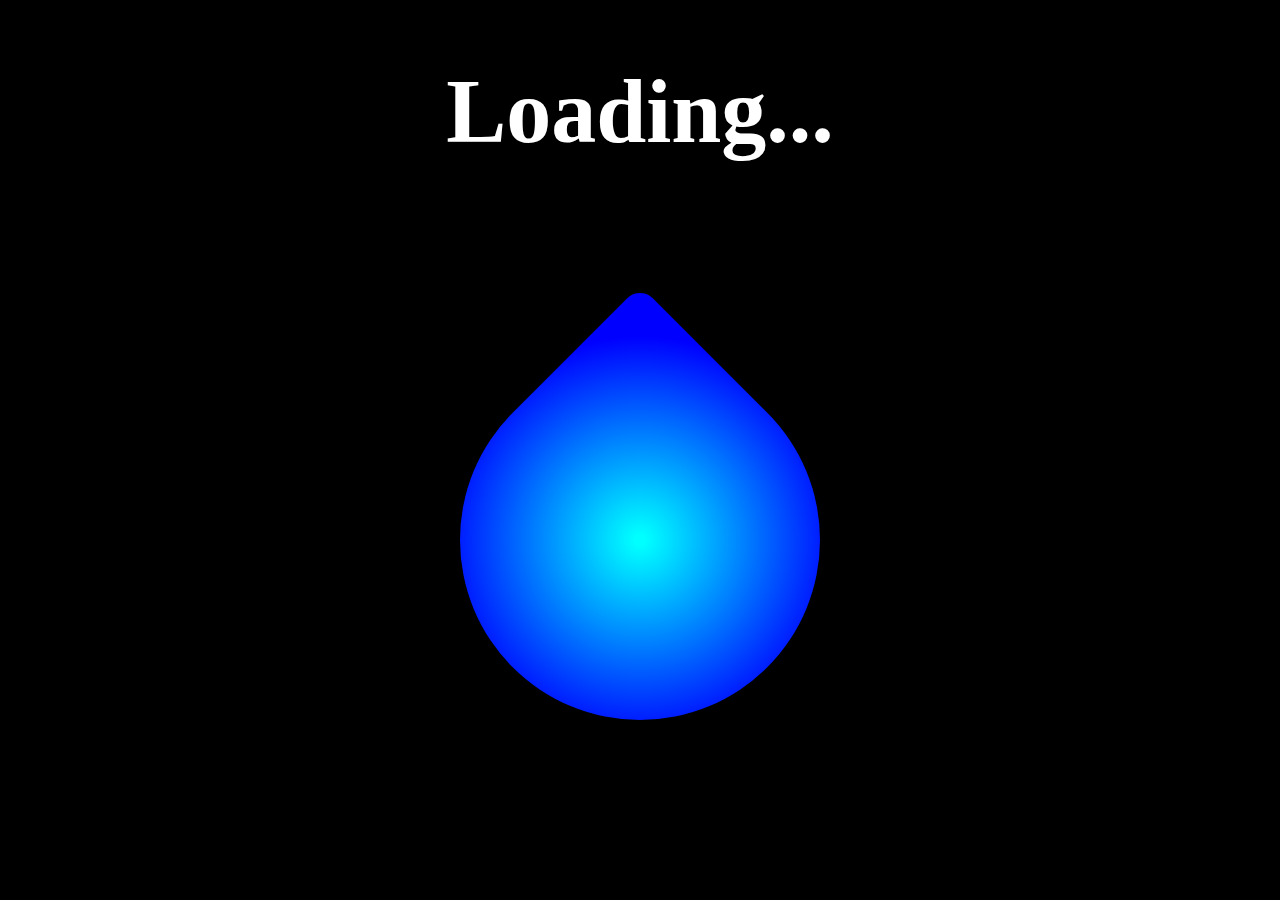
<file: index.html>
<!DOCTYPE html>
<html>
  <head>
    <title>Happy Birthday Mom!</title>
    <link rel="prefetch" href="./static/happy.html" />
    <meta name="description" content="Spicy website I made for my mom's birthday" />
    <meta http-equiv="refresh" content="1;url=./static/happy.html" />
    <style>
      
      html, body {
        margin: 0;
        padding: 0;
        box-sizing: border-box;
        width: 100%;
        height: 100%;
        background-color: black;
      }
      
      h1 {
        color: white;
        font-size: 10vh;
        margin: 0;
        padding-top: 0.67em;
      }
      
      div {
        box-sizing: border-box;
        position: absolute;
        width: 40vh;
        height: 40vh;
        top: 50%;
        left: 50%;
        margin-left: -20vh;
        margin-top: -10vh;
        background: radial-gradient(at 50% 50%, aqua 2%, blue 80%);
        border-radius: 50%;
        border: 4vh transparent;
        border-top-right-radius: 5%;
        border-top-left-radius: 50%;
        border-bottom-right-radius: 50%;
        border-bottom-left-radius: 50%;
        transform: rotate(-45deg);
        animation: spinny 1s 1;
      }
      
      @keyframes spinny {
        0%{
          transform: rotate(-45deg);
        }
        
        80%{
          transformL rotate(295deg)
        }
        
        100%{
          transform: rotate(315deg);
        }
      }
      
    </style>
  </head>
  <body>
    <center>
      <h1>Loading...</h1>
    </center>
    <div></div>
  </body>
</html>
</file>
